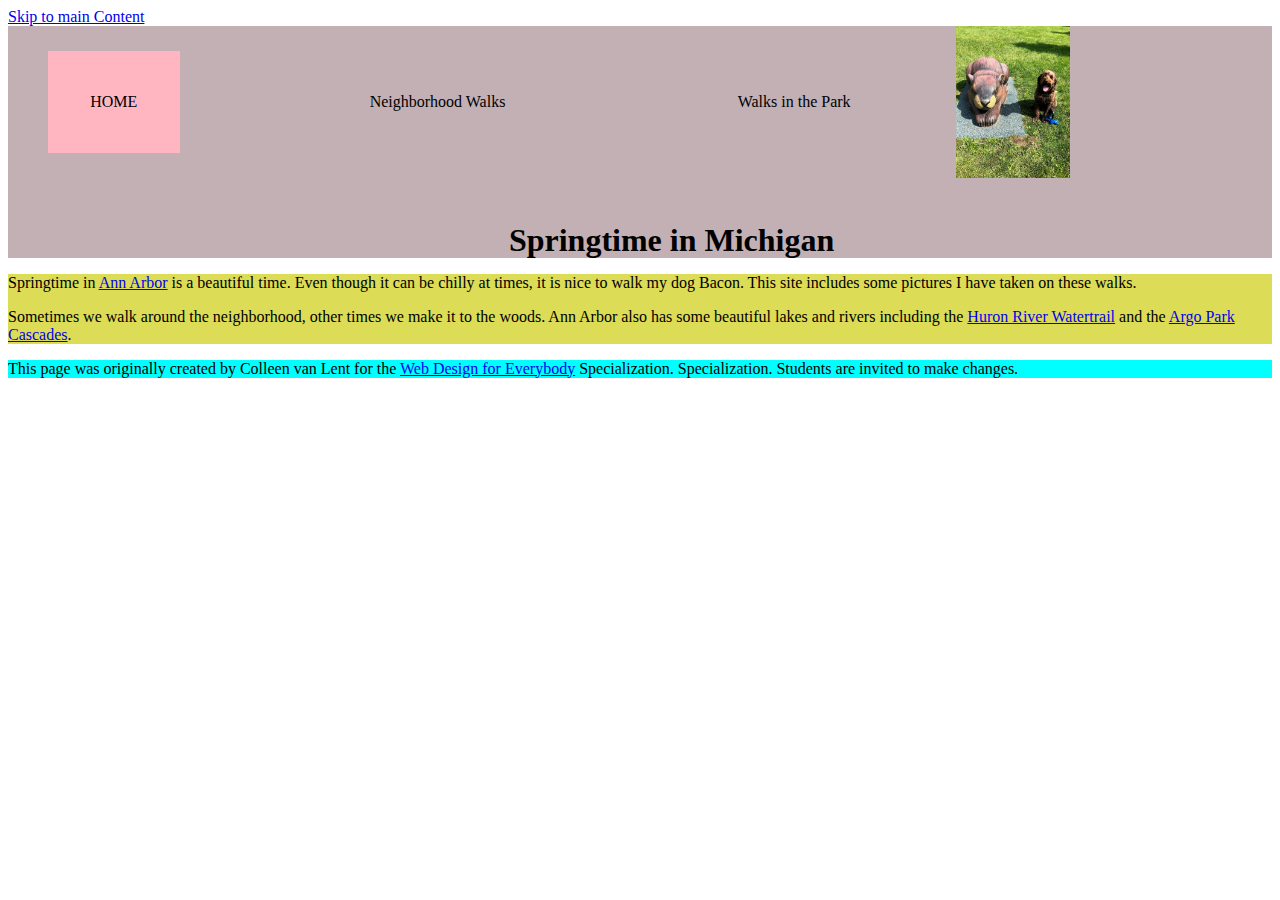
<file: index.html>
<!DOCTYPE html>
<html lang="en">

<head>
  <meta charset="utf-8">
  <meta name="viewport" content="width=device-width">
  <title>Springtime In Michigan</title>
  <!-- You will need to link to the CSS file -->
   <link rel="stylesheet" href="css/style2.css">
</head>

<body>
  <a href="#main_content">Skip to main Content</a>
  <header class="header-container">
    <nav>
      <ul>
        <li class="current"><a href="index.html">Home</a></li>
        <li><a href="neighborhood.html">Neighborhood Walks</a></li>
        <li><a href="parks.html">Walks in the Park</a></li>
      </ul>
    </nav>
    <img src="images/BaconGallupPark.jpeg" width="200" alt="Brown Labradoodle sitting next to a statue.">
    <h1>Springtime in Michigan</h1>
  </header>
  <main id="main_content">
    <p>Springtime in <a href="https://www.michigan.org/city/ann-arbor">Ann Arbor</a> is a beautiful time. Even though
      it can be chilly at times, it is nice to walk my dog Bacon. This site includes some pictures I have taken on
      these walks. </p>

    <p>Sometimes we walk around the neighborhood, other times we make it to the woods. Ann Arbor also has some
      beautiful lakes and rivers including the <a
        href="https://www.annarbor.org/things-to-do/recreation-outdoors/huron-river/">Huron River Watertrail</a> and
      the <a href="https://www.a2gov.org/departments/Parks-Recreation/parks-places/argo/pages/default.aspx">Argo Park
        Cascades</a>.</p>

  </main>
  <footer>
    <p>This page was originally created by Colleen van Lent for the <a
        href="https://www.coursera.org/specializations/web-design"> Web Design for Everybody</a> Specialization.
      Specialization. Students are invited to make changes.</p>
  </footer>

</body>

</html>
</file>
<file: css/style2.css>
main{
    /* min-height: 100px; */
    background-color: rgb(220, 220, 87);
}

main > div {
    display: grid;
    grid-template-columns: auto auto ;
    align-items: center;
   justify-items: center;
   padding: 5%;
   gap: 10px;
}
main img {
    width: 100%;
    align-items: center;
}
nav a{
    text-decoration: none;
    color: black;
}

li{
    padding: 5%;
}

/* Name of the parent: ul */
ul{
    list-style-type: none;
    display: flex;
    justify-content: space-between;
}

.current {
    text-transform: uppercase;
    background-color: lightpink; 
}

nav{
    display: inline-block;
}

header{
    background-color: rgb(194, 176, 181);
    display: grid;
    grid-template-columns:70% 30% ;
    gap: 10% 5%;
    align-items: center;
    
    
}

header > img{
    width: 30%;
}

header h1 {
    grid-column: 1 / 3;
    text-align: center;
  }

footer{
    background-color: aqua;
}
</file>
